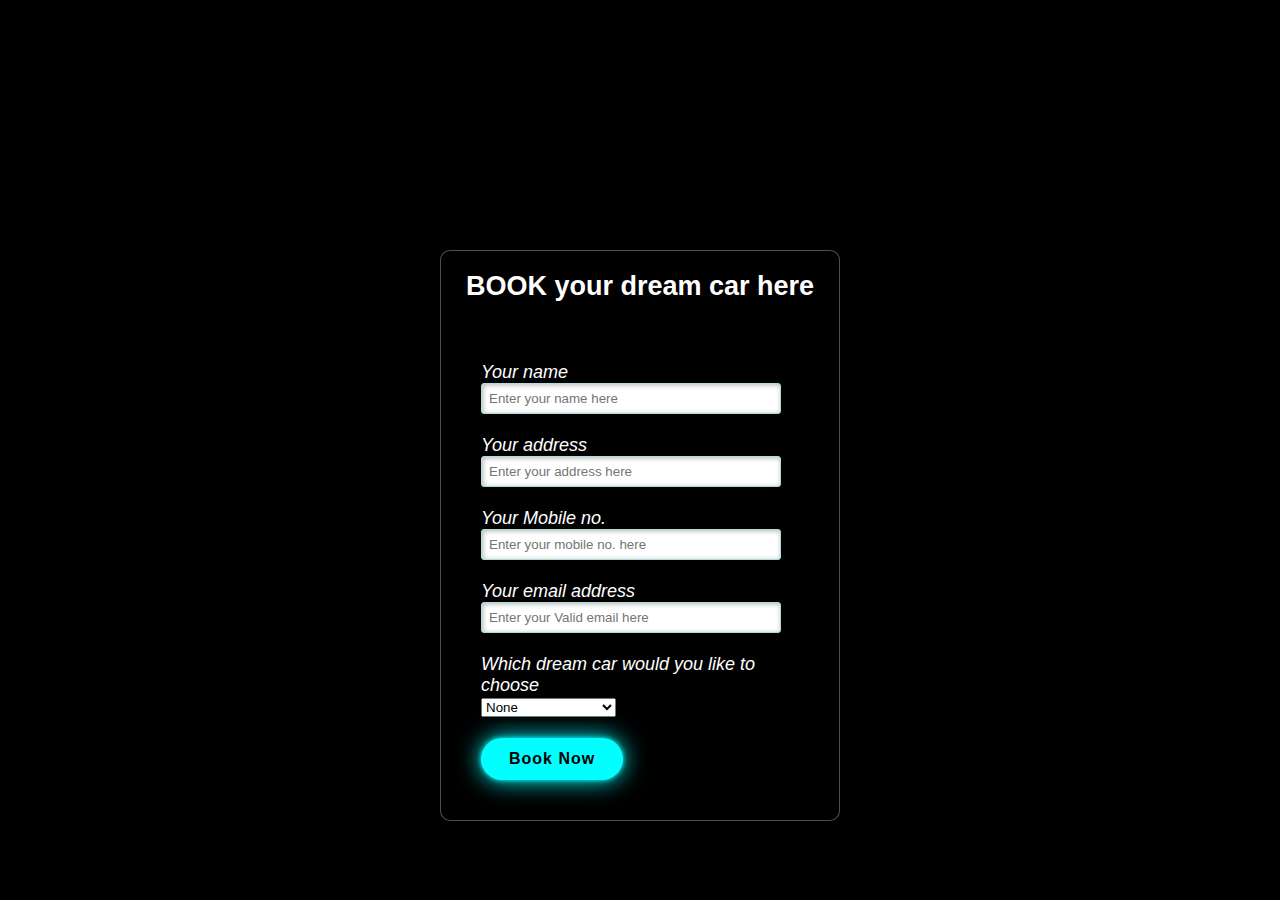
<file: login.html>
<!DOCTYPE html>
<html>

<head>
  <meta charset="UTF-8">
  <meta name="viewport" content="width=device-width, initial-scale=1">
  <title>Book now</title>
  <link rel="stylesheet" href="register.css">
</head>

<body>
  <section class="home">
    <div class="home-content">
      <div class="main">
        <div class="Book">
          <h2>BOOK your dream car here</h2>
          <form method="post" id="form">
            <label class="home-content sci">Your name </label>
            <br>
            <input type="text" name="name" id="name" placeholder="Enter your name here" required>
            <br><br>
            <label>Your address </label>
            <br>
            <input type="text" name="address" id="name" placeholder="Enter your address here" required>
            <br><br>
            <label>Your Mobile no.</label>
            <br>
            <input type="number" name="number" id="name" placeholder="Enter your mobile no. here" required>
            <br><br>
            <label>Your email address</label>
            <br>
            <input type="text" name="email" id="name" placeholder="Enter your Valid email here" required>
            <br><br>
            <label>Which dream car would you like to choose</label>
            <br>
            <select>
              <option value="none">None</option>
              <option value="Audi">Audi</option>
              <option value="BMW">BMW</option>
              <option value="Volkswagen beetle">Volkswagen Beetle</option>
              <option value="Ford probe">Ford Probe</option>
              <option value="Ferrari">Ferrari</option>
              <option value="Mahindra thar">Mahindra Thar</option>
              <option value="Mercedes benz">Mercedes Benz</option>
              <option value="Swift">Swift</option>
              <option value="Classic cruiser">Classic Cruiser</option>
              <option value="Mustang">Mustang</option>
              <option value="Supra">Supra</option>
            </select>
            <br><br>
            <a href="#" class="btn-box" id="but" onclick="change_text()">
              <span class="button-icon">
              </span>Book Now</a>
          </form>
        </div>
      </div>
    </div>
  </section>
  <script src="main.js"></script>
</body>

</html>
</file>
<file: register.css>
* {
    margin: 0;
    padding: 0;
    box-sizing: border-box;
    font-family: 'poppins', sans-serif;
}

body {
    color: white;
}

.home {
    position: top;
    width: 100%;
    justify-content: center;
    height: 100vh;
    background: url(https://c4.wallpaperflare.com/wallpaper/1017/357/190/3d-render-car-city-wallpaper-preview.jpg)no-repeat;
    background-color: black;
    background-size: cover;
    background-position: center;
    display: flex;
    align-items: center;
    padding: 70px 10% 0;
}

.home-content {
    max-width: 600px;
}

.main {
    width: 400px;
    margin: 100px auto 0px auto;
}

h2 {
    text-align: center;
    padding: 20px;
    font-family: sans-serif;
}

.Book {
    background-color: rgba(0, 0, 0, 0.5);
    width: 100%;
    font-size: 18px;
    border-radius: 10px;
    border: 1px solid rgba(255, 255, 255, 0.3);
    box-shadow: 2px 2px 15px rgba(0, 0, 0, 0.3);
    color: #fff;

}

form {
    margin: 40px;
}

label {
    font-family: sans-serif;
    font-size: 18px;
    font-style: italic;
}

input {
    width: 300px;
    border: 1px solid #add;
    border-radius: 3px;
    outline: 0;
    padding: 7px;
    background-color: #fff;
    box-shadow: inset 1px 1px 5px rgba(0, 0, 0, 0.3);
}

.btn-box {
    display: inline-block;
    padding: 12px 28px;
    background: aqua;
    border-radius: 40px;
    font-size: 16px;
    color: black;
    letter-spacing: 1px;
    text-decoration: none;
    font-weight: 600;
    box-shadow: 0 0 5px aqua,
        0 0 25px aqua
}

.btn-box:hover {
    box-shadow: 0 0 5px cyan,
        0 0 25px cyan, 0 0 50px cyan,
        0 0 100px cyan, 0 0 200px cyan
}
</file>
